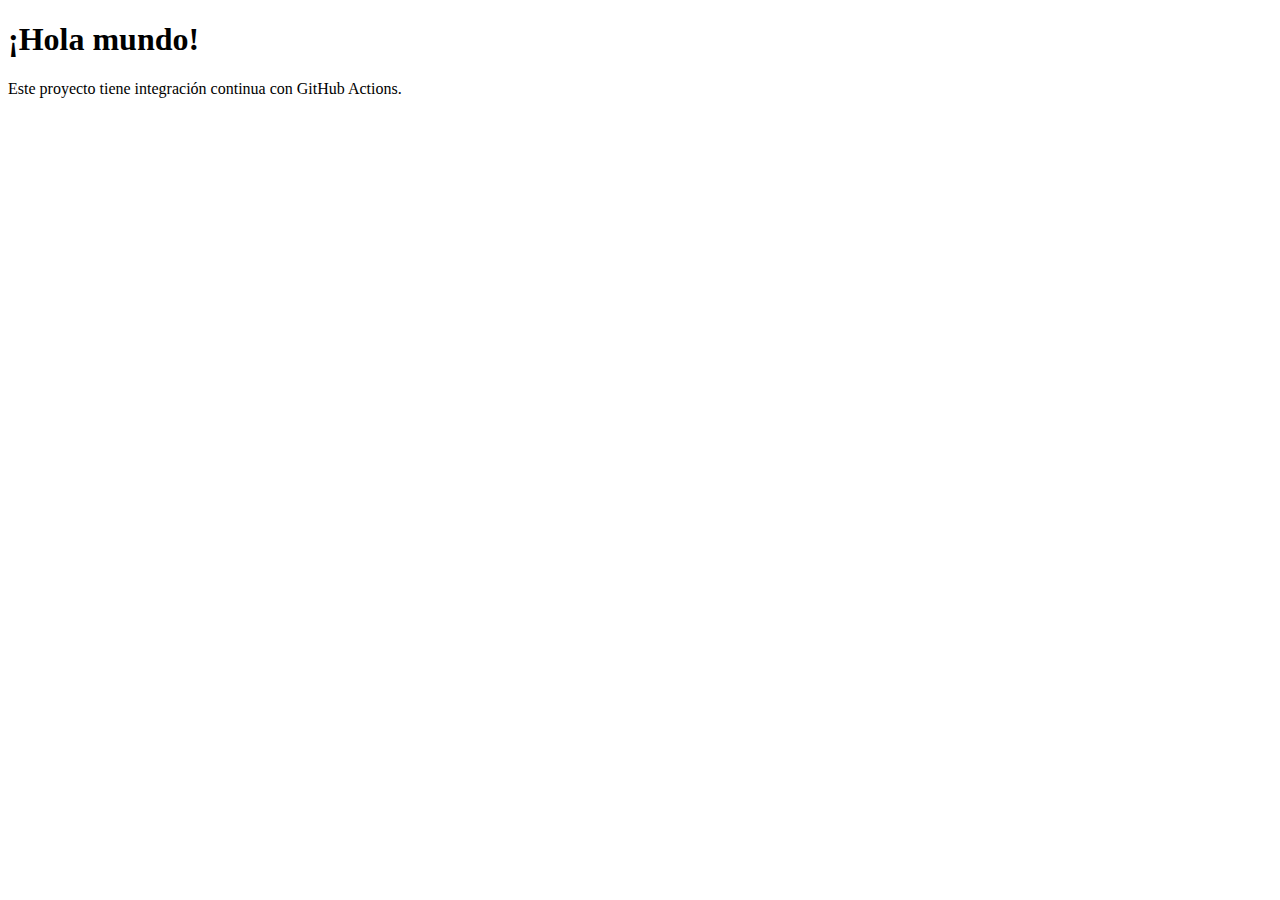
<file: index.html>
<!DOCTYPE html>
<html lang="es">
<head>
  <meta charset="UTF-8">
  <title>Mi Proyecto CI</title>
</head>
<body>
  <h1>¡Hola mundo!</h1>
  <p>Este proyecto tiene integración continua con GitHub Actions.</p>
</body>
</html>
</file>
